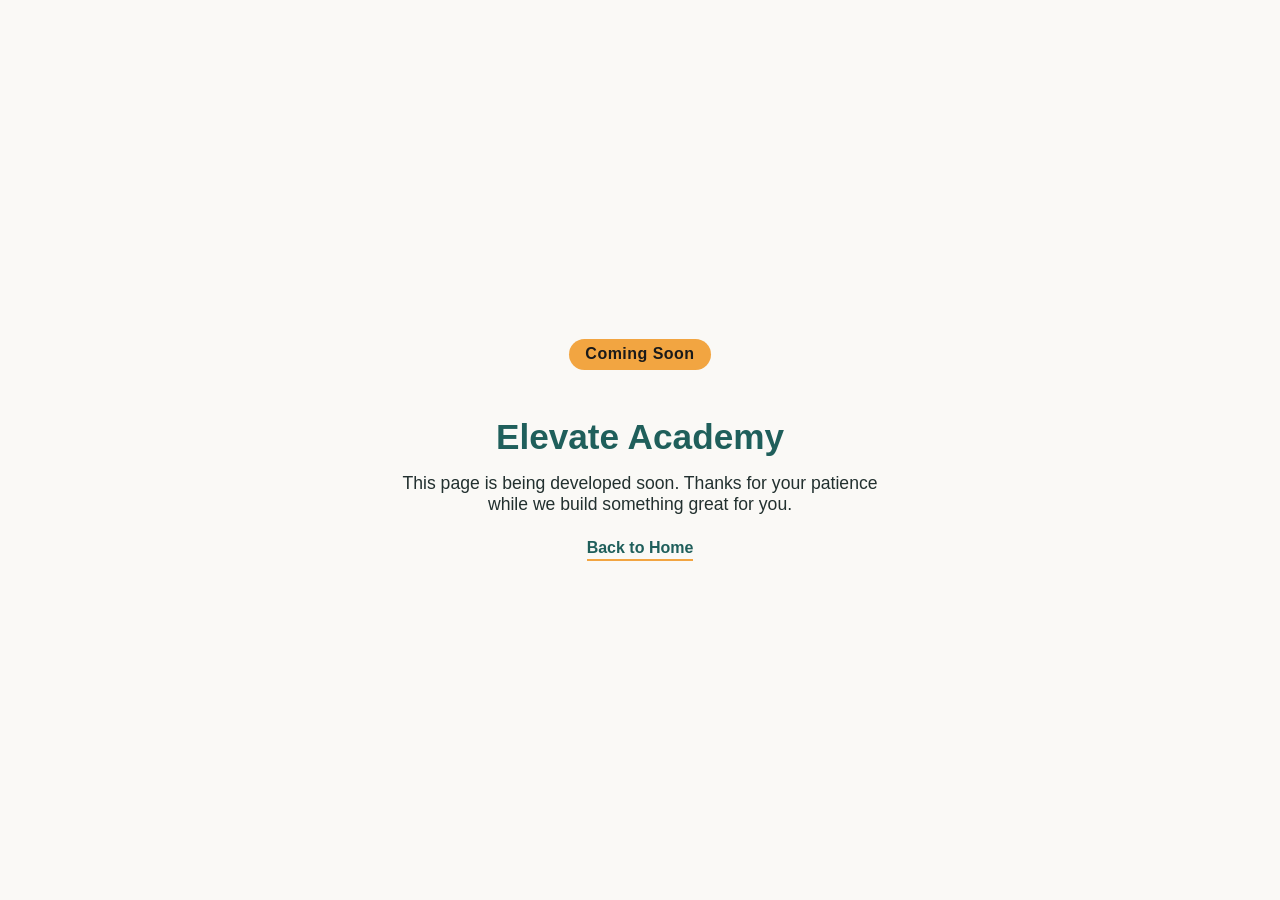
<file: index.html>
﻿<!DOCTYPE html>
<html lang="en">
<head>
  <meta charset="UTF-8">
  <meta name="viewport" content="width=device-width, initial-scale=1.0">
  <title>Elevate Academy - Elevate Academy</title>
  <link rel="stylesheet" href="css/main.css">
</head>
<body>
  <div class="placeholder-wrap">
    <span class="badge">Coming Soon</span>
    <h1>Elevate Academy</h1>
    <p>This page is being developed soon. Thanks for your patience while we build something great for you.</p>
    <a class="back-link" href="/">Back to Home</a>
  </div>
</body>
</html>
</file>
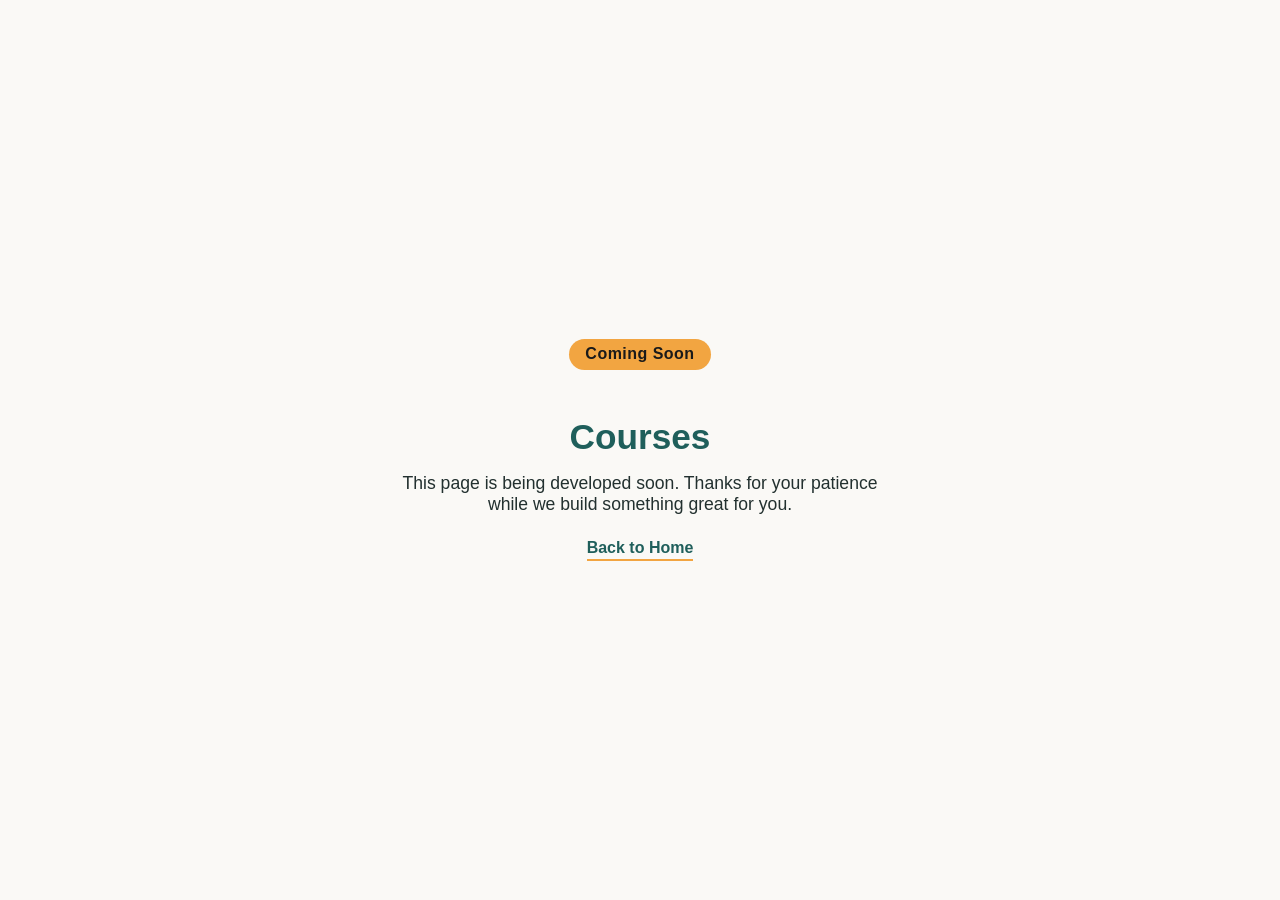
<file: courses/index.html>
﻿<!DOCTYPE html>
<html lang="en">
<head>
  <meta charset="UTF-8">
  <meta name="viewport" content="width=device-width, initial-scale=1.0">
  <title>Courses - Elevate Academy</title>
  <link rel="stylesheet" href="../css/main.css">
</head>
<body>
  <div class="placeholder-wrap">
    <span class="badge">Coming Soon</span>
    <h1>Courses</h1>
    <p>This page is being developed soon. Thanks for your patience while we build something great for you.</p>
    <a class="back-link" href="/">Back to Home</a>
  </div>
</body>
</html>
</file>
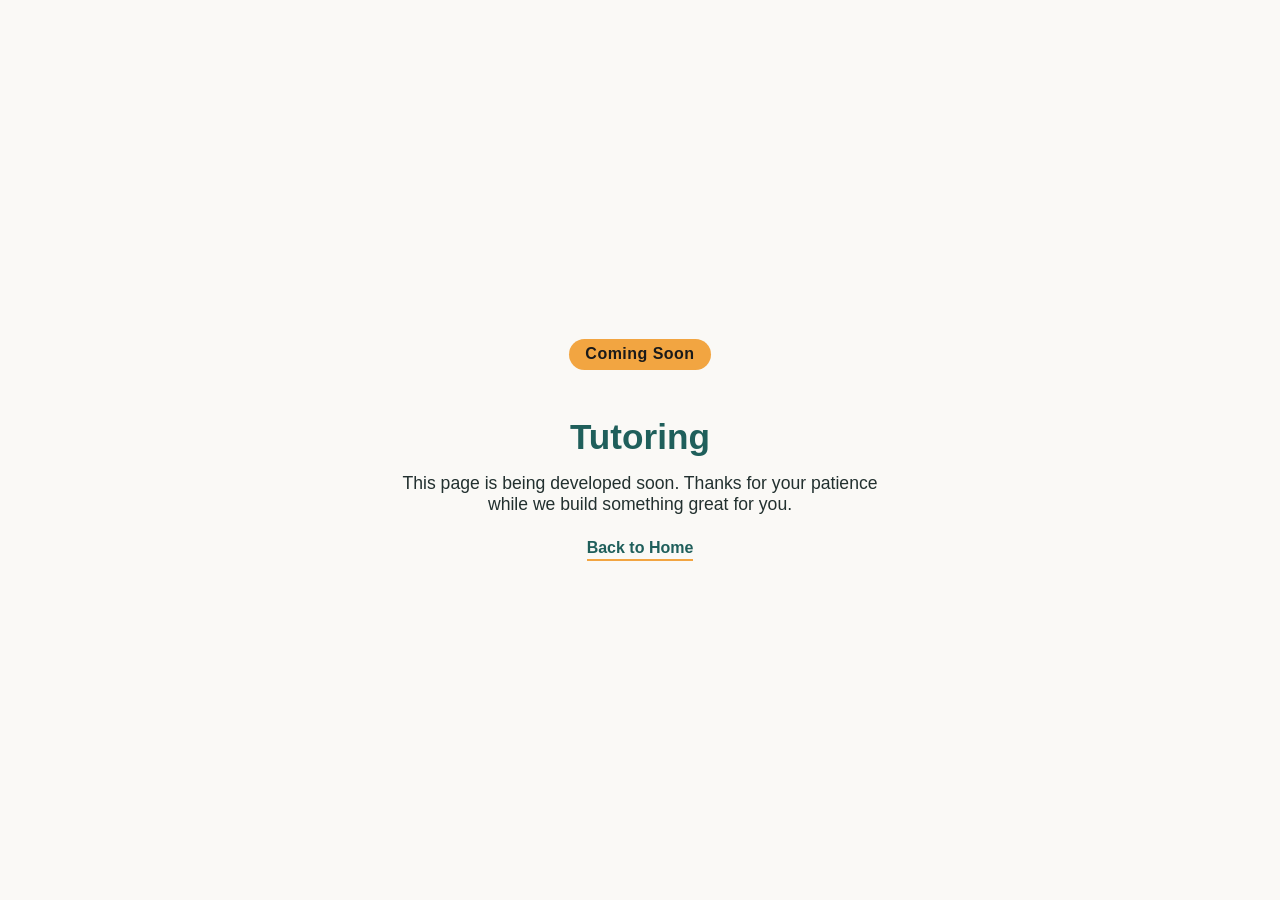
<file: tutoring/index.html>
﻿<!DOCTYPE html>
<html lang="en">
<head>
  <meta charset="UTF-8">
  <meta name="viewport" content="width=device-width, initial-scale=1.0">
  <title>Tutoring - Elevate Academy</title>
  <link rel="stylesheet" href="../css/main.css">
</head>
<body>
  <div class="placeholder-wrap">
    <span class="badge">Coming Soon</span>
    <h1>Tutoring</h1>
    <p>This page is being developed soon. Thanks for your patience while we build something great for you.</p>
    <a class="back-link" href="/">Back to Home</a>
  </div>
</body>
</html>
</file>
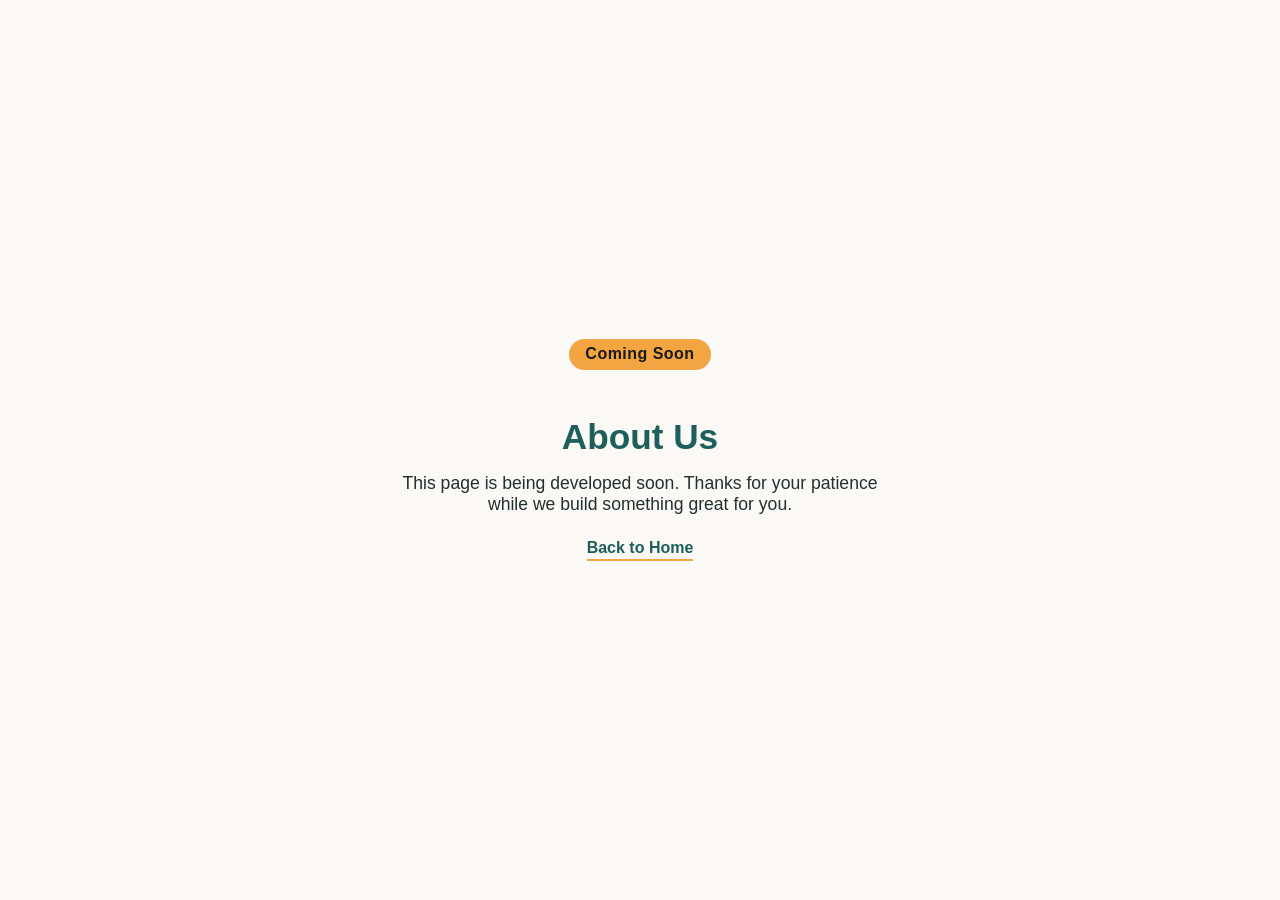
<file: about.html>
﻿<!DOCTYPE html>
<html lang="en">
<head>
  <meta charset="UTF-8">
  <meta name="viewport" content="width=device-width, initial-scale=1.0">
  <title>About Us - Elevate Academy</title>
  <link rel="stylesheet" href="css/main.css">
</head>
<body>
  <div class="placeholder-wrap">
    <span class="badge">Coming Soon</span>
    <h1>About Us</h1>
    <p>This page is being developed soon. Thanks for your patience while we build something great for you.</p>
    <a class="back-link" href="/">Back to Home</a>
  </div>
</body>
</html>
</file>
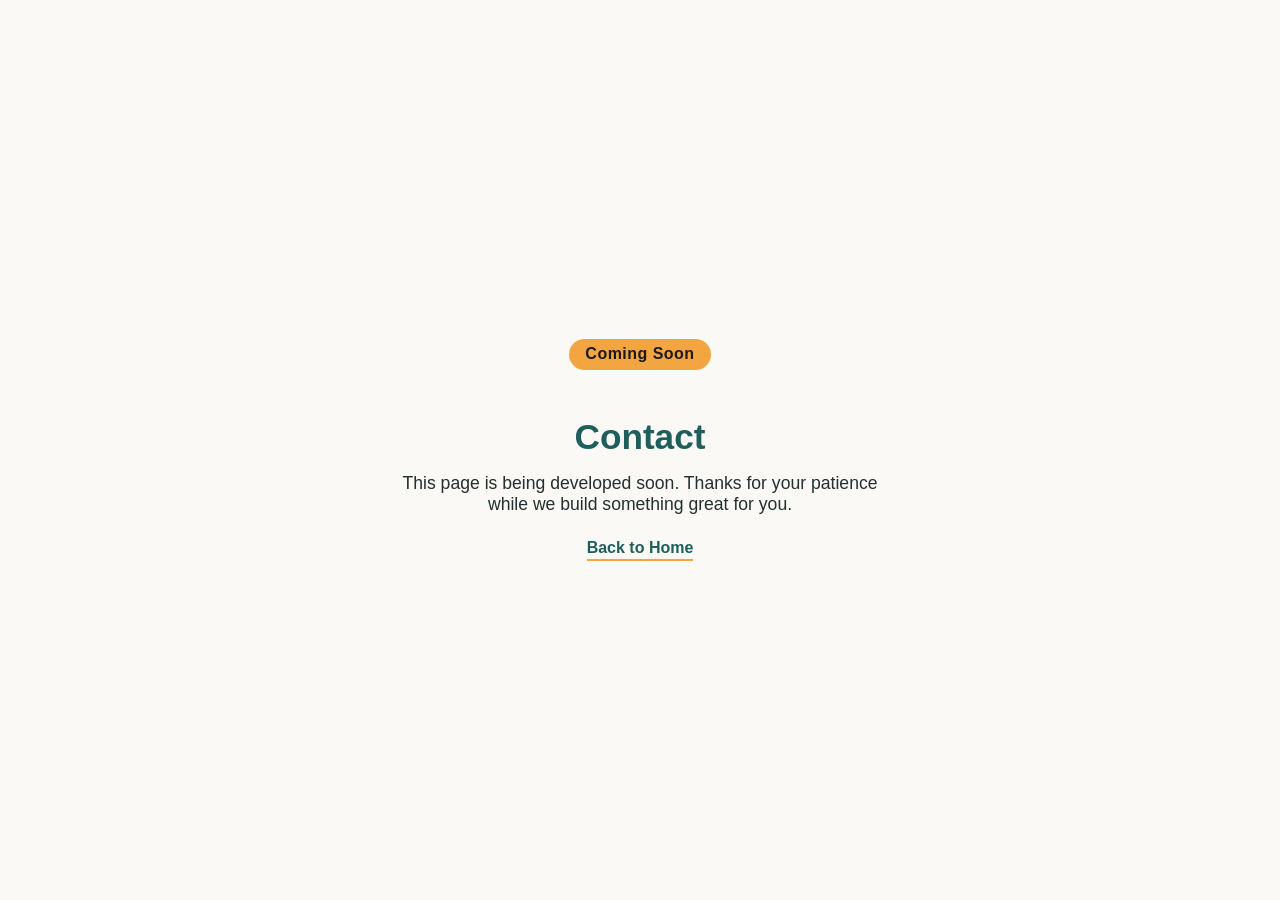
<file: contact.html>
﻿<!DOCTYPE html>
<html lang="en">
<head>
  <meta charset="UTF-8">
  <meta name="viewport" content="width=device-width, initial-scale=1.0">
  <title>Contact - Elevate Academy</title>
  <link rel="stylesheet" href="css/main.css">
</head>
<body>
  <div class="placeholder-wrap">
    <span class="badge">Coming Soon</span>
    <h1>Contact</h1>
    <p>This page is being developed soon. Thanks for your patience while we build something great for you.</p>
    <a class="back-link" href="/">Back to Home</a>
  </div>
</body>
</html>
</file>
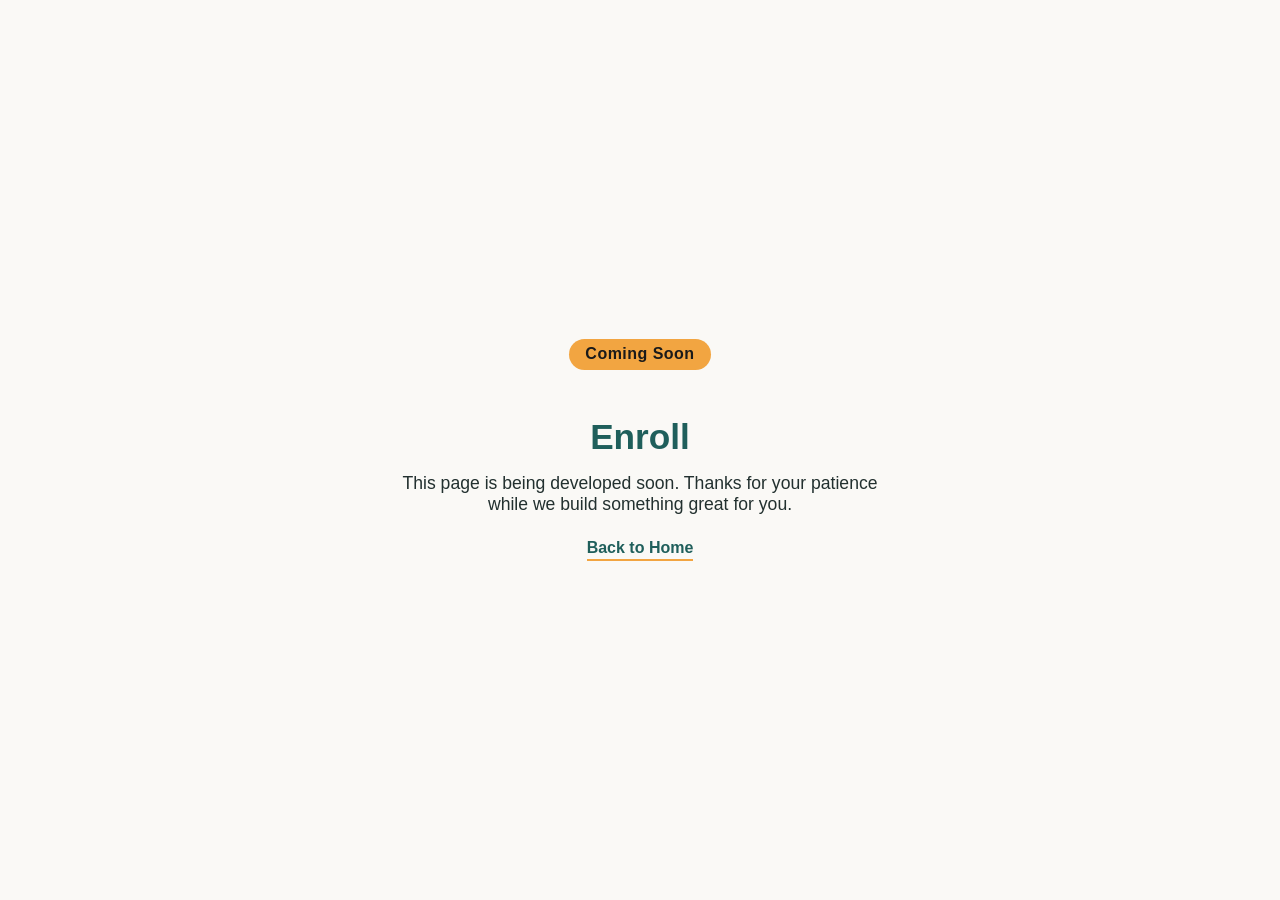
<file: enroll.html>
﻿<!DOCTYPE html>
<html lang="en">
<head>
  <meta charset="UTF-8">
  <meta name="viewport" content="width=device-width, initial-scale=1.0">
  <title>Enroll - Elevate Academy</title>
  <link rel="stylesheet" href="css/main.css">
</head>
<body>
  <div class="placeholder-wrap">
    <span class="badge">Coming Soon</span>
    <h1>Enroll</h1>
    <p>This page is being developed soon. Thanks for your patience while we build something great for you.</p>
    <a class="back-link" href="/">Back to Home</a>
  </div>
</body>
</html>
</file>
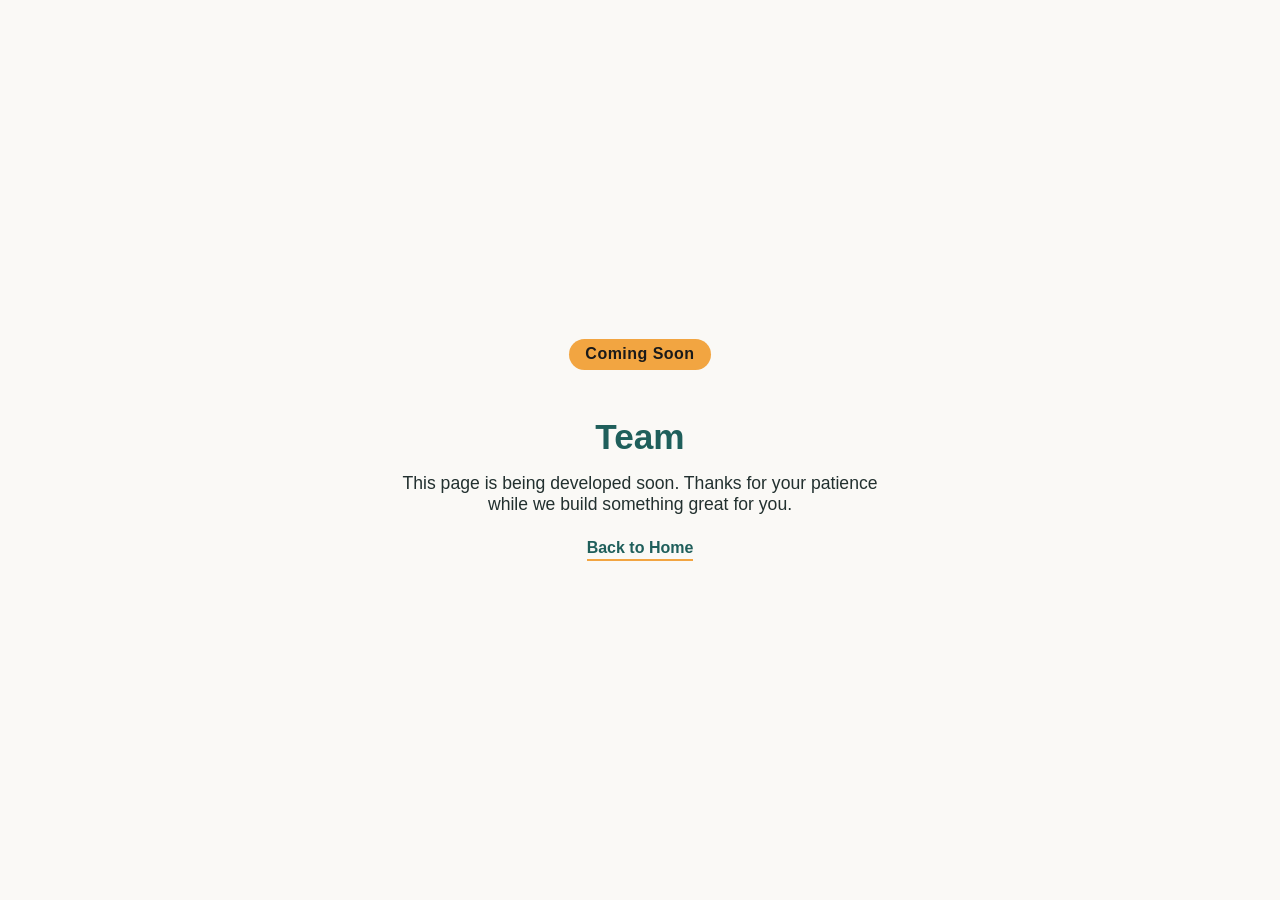
<file: team.html>
﻿<!DOCTYPE html>
<html lang="en">
<head>
  <meta charset="UTF-8">
  <meta name="viewport" content="width=device-width, initial-scale=1.0">
  <title>Team - Elevate Academy</title>
  <link rel="stylesheet" href="css/main.css">
</head>
<body>
  <div class="placeholder-wrap">
    <span class="badge">Coming Soon</span>
    <h1>Team</h1>
    <p>This page is being developed soon. Thanks for your patience while we build something great for you.</p>
    <a class="back-link" href="/">Back to Home</a>
  </div>
</body>
</html>
</file>
<file: css/main.css>
﻿:root {
  --brand-primary: #1f5f5b;
  --brand-accent: #f2a541;
  --bg: #faf9f6;
  --text: #22302f;
}

* { box-sizing: border-box; }

body {
  margin: 0;
  font-family: 'Segoe UI', Arial, sans-serif;
  background: var(--bg);
  color: var(--text);
}

.placeholder-wrap {
  min-height: 100vh;
  display: flex;
  flex-direction: column;
  align-items: center;
  justify-content: center;
  text-align: center;
  padding: 2rem;
}

.placeholder-wrap h1 {
  font-size: 2.2rem;
  color: var(--brand-primary);
  margin-bottom: 0.5rem;
}

.placeholder-wrap p {
  font-size: 1.1rem;
  max-width: 480px;
  margin: 0.5rem 0 1.5rem;
}

.badge {
  display: inline-block;
  padding: 0.4rem 1rem;
  background: var(--brand-accent);
  color: #1a1a1a;
  border-radius: 999px;
  font-weight: 600;
  letter-spacing: 0.03em;
  margin-bottom: 1.5rem;
}

.back-link {
  color: var(--brand-primary);
  text-decoration: none;
  font-weight: 600;
  border-bottom: 2px solid var(--brand-accent);
  padding-bottom: 2px;
}

.back-link:hover {
  opacity: 0.8;
}
</file>
